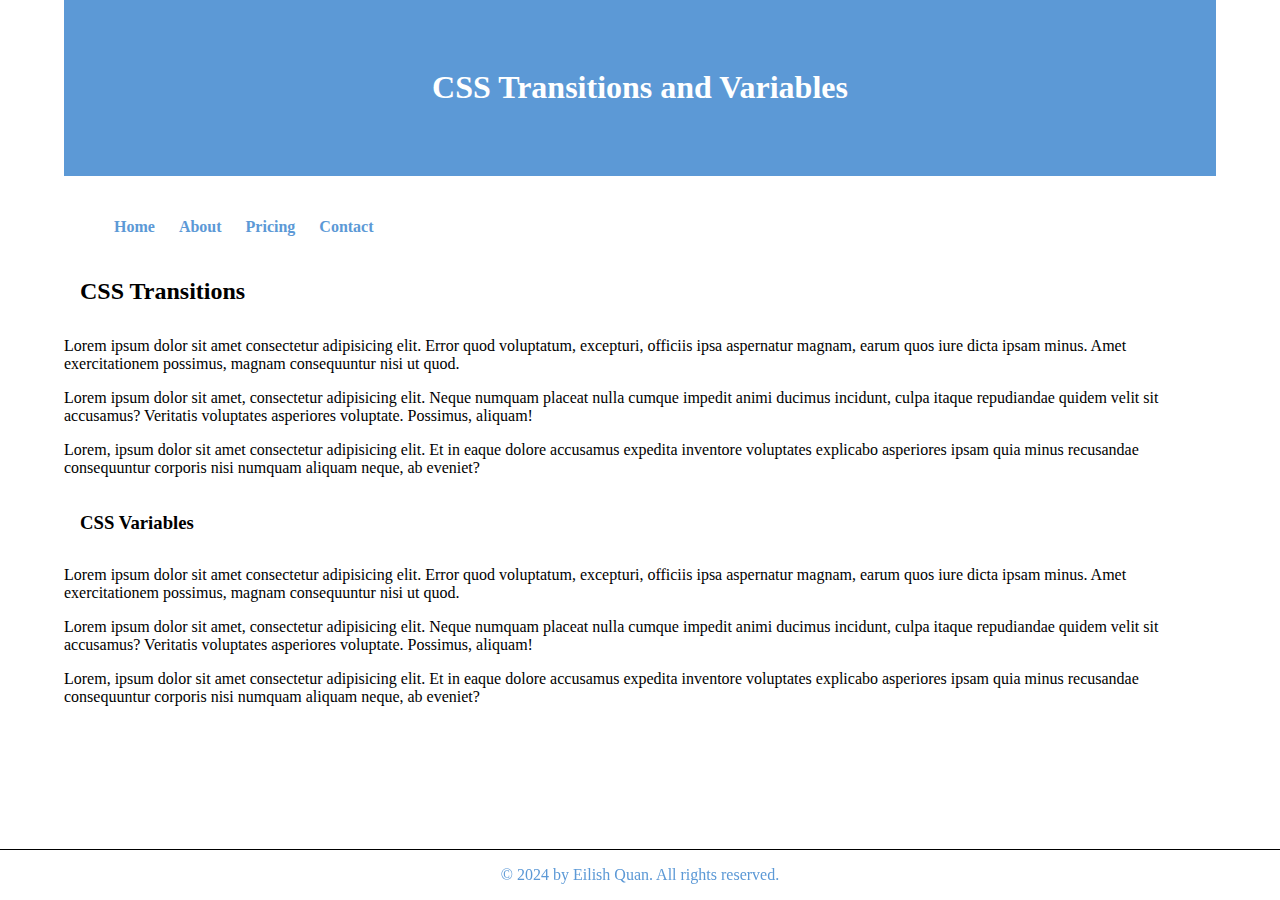
<file: index.html>
<!DOCTYPE html>
<html lang="en">
<head>
    <meta charset="UTF-8">
    <meta name="viewport" content="width=device-width, initial-scale=1.0">
    <title>Home</title>
    <link rel="stylesheet" href="transitions.css">
</head>
<body>
    <div class="page-container">
        <header>
            <h1>CSS Transitions and Variables</h1>
        </header>
        <div class="wrapper">
            <nav>
                <ul>
                    <li>
                        <a href="index.html">Home</a>
                    </li>
                    <li>
                        <a href="about.html">About</a>
                    </li>
                    <li>
                        <a href="pricing.html">Pricing</a>
                    </li>
                    <li>
                        <a href="contact.html">Contact</a>
                    </li>
                </ul>
            </nav>
        </div>
            <section>
                <h2>CSS Transitions</h2>
                <p>Lorem ipsum dolor sit amet consectetur adipisicing elit. Error quod voluptatum, excepturi, officiis ipsa aspernatur magnam, earum quos iure dicta ipsam minus. Amet exercitationem possimus, magnam consequuntur nisi ut quod.</p>
                <p>Lorem ipsum dolor sit amet, consectetur adipisicing elit. Neque numquam placeat nulla cumque impedit animi ducimus incidunt, culpa itaque repudiandae quidem velit sit accusamus? Veritatis voluptates asperiores voluptate. Possimus, aliquam!</p>
                <p>Lorem, ipsum dolor sit amet consectetur adipisicing elit. Et in eaque dolore accusamus expedita inventore voluptates explicabo asperiores ipsam quia minus recusandae consequuntur corporis nisi numquam aliquam neque, ab eveniet?</p>
            </section>
            <section>   
                <h3>CSS Variables</h3>
                <p>Lorem ipsum dolor sit amet consectetur adipisicing elit. Error quod voluptatum, excepturi, officiis ipsa aspernatur magnam, earum quos iure dicta ipsam minus. Amet exercitationem possimus, magnam consequuntur nisi ut quod.</p>
                <p>Lorem ipsum dolor sit amet, consectetur adipisicing elit. Neque numquam placeat nulla cumque impedit animi ducimus incidunt, culpa itaque repudiandae quidem velit sit accusamus? Veritatis voluptates asperiores voluptate. Possimus, aliquam!</p>
                <p>Lorem, ipsum dolor sit amet consectetur adipisicing elit. Et in eaque dolore accusamus expedita inventore voluptates explicabo asperiores ipsam quia minus recusandae consequuntur corporis nisi numquam aliquam neque, ab eveniet?</p>
            </section>
        <footer>
            <p>&copy; 2024 by Eilish Quan. All rights reserved.</p>
        </footer>
    </div>
    
</body>
</html>
</file>
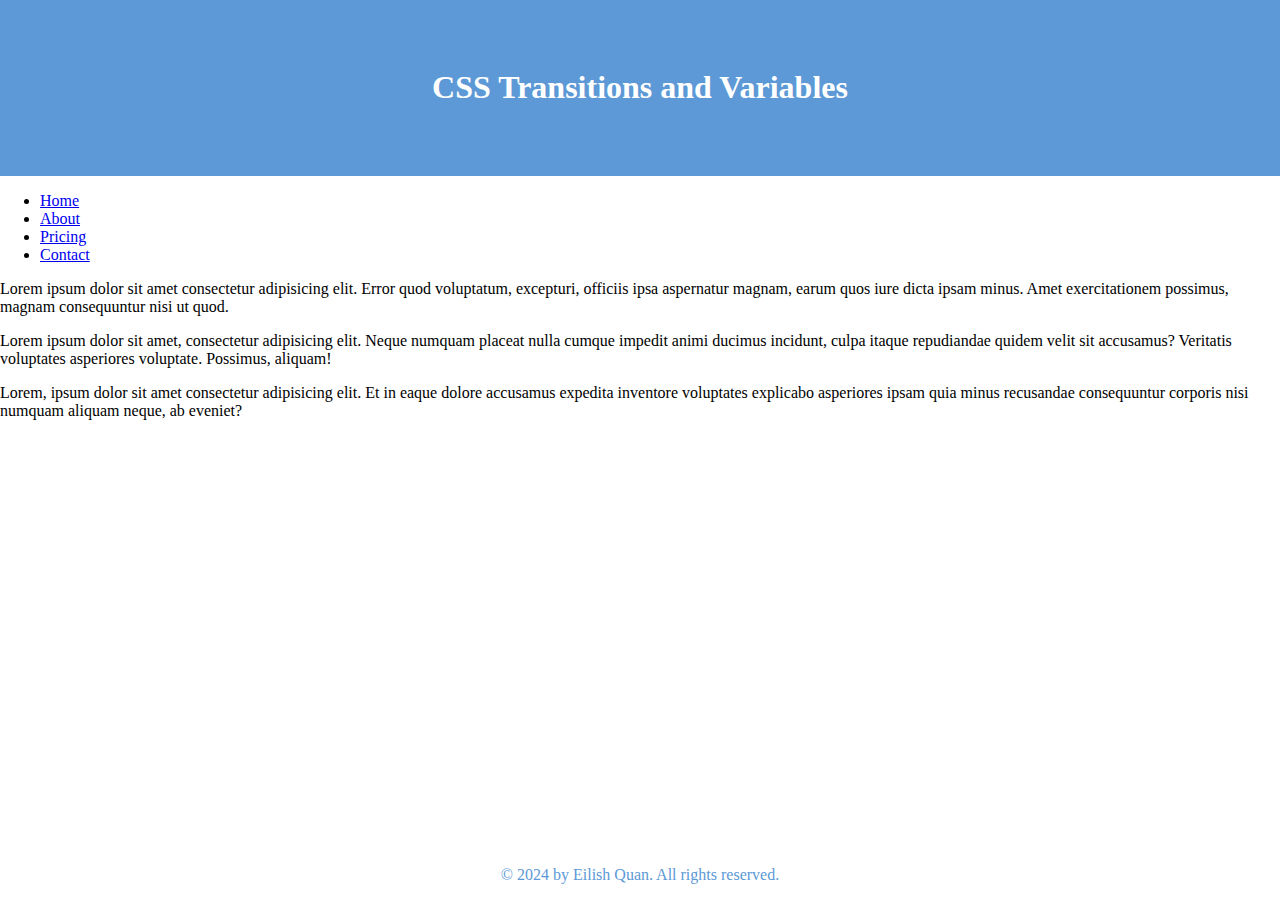
<file: about.html>
<!DOCTYPE html>
<html lang="en">
<head>
    <meta charset="UTF-8">
    <meta name="viewport" content="width=device-width, initial-scale=1.0">
    <title>About</title>
    <link rel="stylesheet" href="styles.css"/>
</head>
<body>
    <div class="page-container">
        <header>
            <h1>CSS Transitions and Variables</h1>
        </header>
        <div>
            <aside>
                <nav>
                    <ul>
                        <li>
                            <a href="index.html">Home</a>
                        </li>
                        <li>
                            <a href="about.html">About</a>
                        </li>
                        <li>
                            <a href="pricing.html">Pricing</a>
                        </li>
                        <li>
                            <a href="contact.html">Contact</a>
                        </li>
                    </ul>
                </nav>
            </aside>
            <main>
                <p>Lorem ipsum dolor sit amet consectetur adipisicing elit. Error quod voluptatum, excepturi, officiis ipsa aspernatur magnam, earum quos iure dicta ipsam minus. Amet exercitationem possimus, magnam consequuntur nisi ut quod.</p>
                <p>Lorem ipsum dolor sit amet, consectetur adipisicing elit. Neque numquam placeat nulla cumque impedit animi ducimus incidunt, culpa itaque repudiandae quidem velit sit accusamus? Veritatis voluptates asperiores voluptate. Possimus, aliquam!</p>
                <p>Lorem, ipsum dolor sit amet consectetur adipisicing elit. Et in eaque dolore accusamus expedita inventore voluptates explicabo asperiores ipsam quia minus recusandae consequuntur corporis nisi numquam aliquam neque, ab eveniet?</p>
            </main>
        </div>
        <footer>
            <p>&copy; 2024 by Eilish Quan. All rights reserved.</p>
        </footer>
    </div>
    
</body>
</html>
</file>
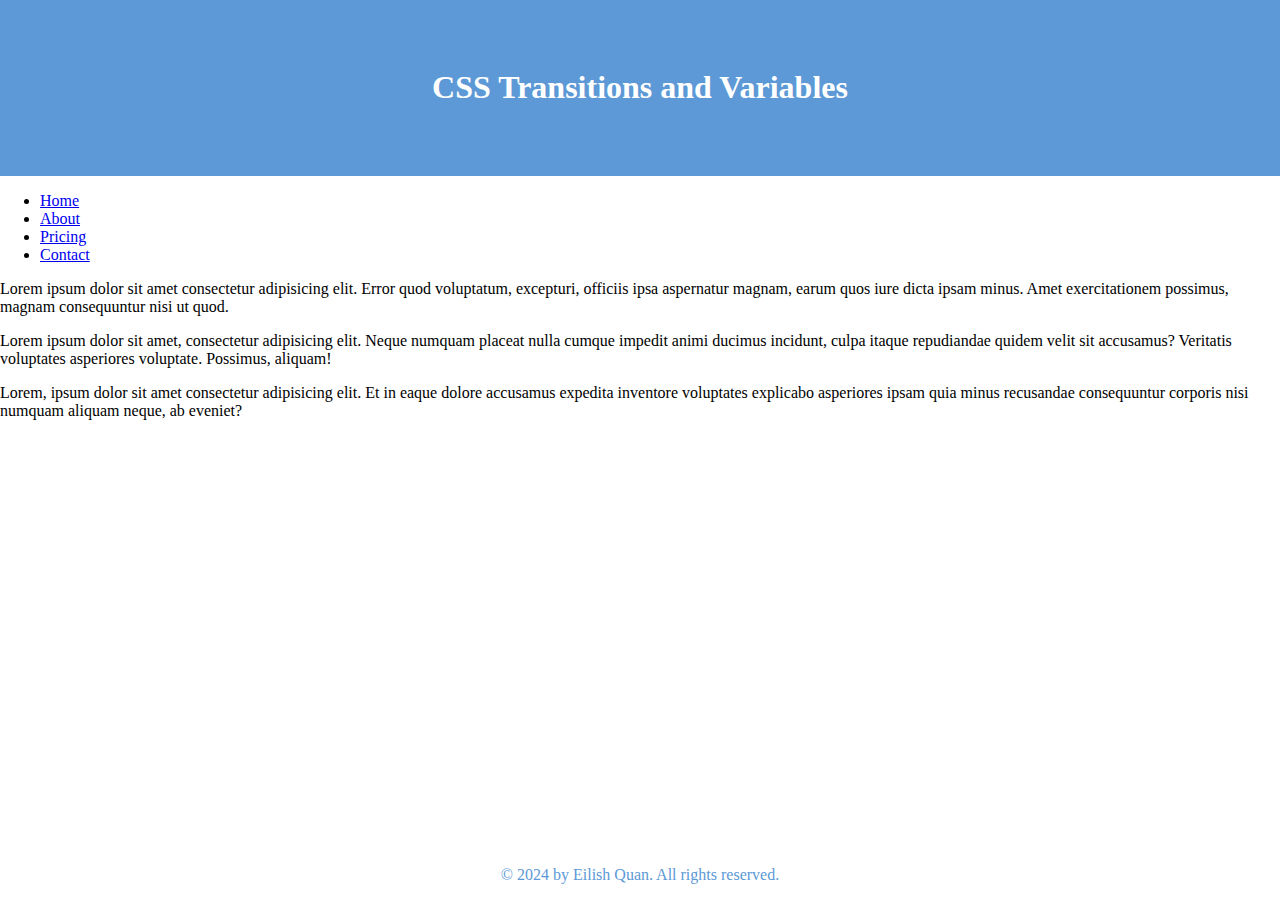
<file: contact.html>
<!DOCTYPE html>
<html lang="en">
<head>
    <meta charset="UTF-8">
    <meta name="viewport" content="width=device-width, initial-scale=1.0">
    <title>Contact</title>
    <link rel="stylesheet" href="styles.css"/>
</head>
<body>
    <div class="page-container">
        <header>
            <h1>CSS Transitions and Variables</h1>
        </header>
        <div>
            <aside>
                <nav>
                    <ul>
                        <li>
                            <a href="index.html">Home</a>
                        </li>
                        <li>
                            <a href="about.html">About</a>
                        </li>
                        <li>
                            <a href="pricing.html">Pricing</a>
                        </li>
                        <li>
                            <a href="contact.html">Contact</a>
                        </li>
                    </ul>
                </nav>
            </aside>
            <main>
                <p>Lorem ipsum dolor sit amet consectetur adipisicing elit. Error quod voluptatum, excepturi, officiis ipsa aspernatur magnam, earum quos iure dicta ipsam minus. Amet exercitationem possimus, magnam consequuntur nisi ut quod.</p>
                <p>Lorem ipsum dolor sit amet, consectetur adipisicing elit. Neque numquam placeat nulla cumque impedit animi ducimus incidunt, culpa itaque repudiandae quidem velit sit accusamus? Veritatis voluptates asperiores voluptate. Possimus, aliquam!</p>
                <p>Lorem, ipsum dolor sit amet consectetur adipisicing elit. Et in eaque dolore accusamus expedita inventore voluptates explicabo asperiores ipsam quia minus recusandae consequuntur corporis nisi numquam aliquam neque, ab eveniet?</p>
            </main>
        </div>
        <footer>
            <p>&copy; 2024 by Eilish Quan. All rights reserved.</p>
        </footer>
    </div>
   
</body>
</html>
</file>
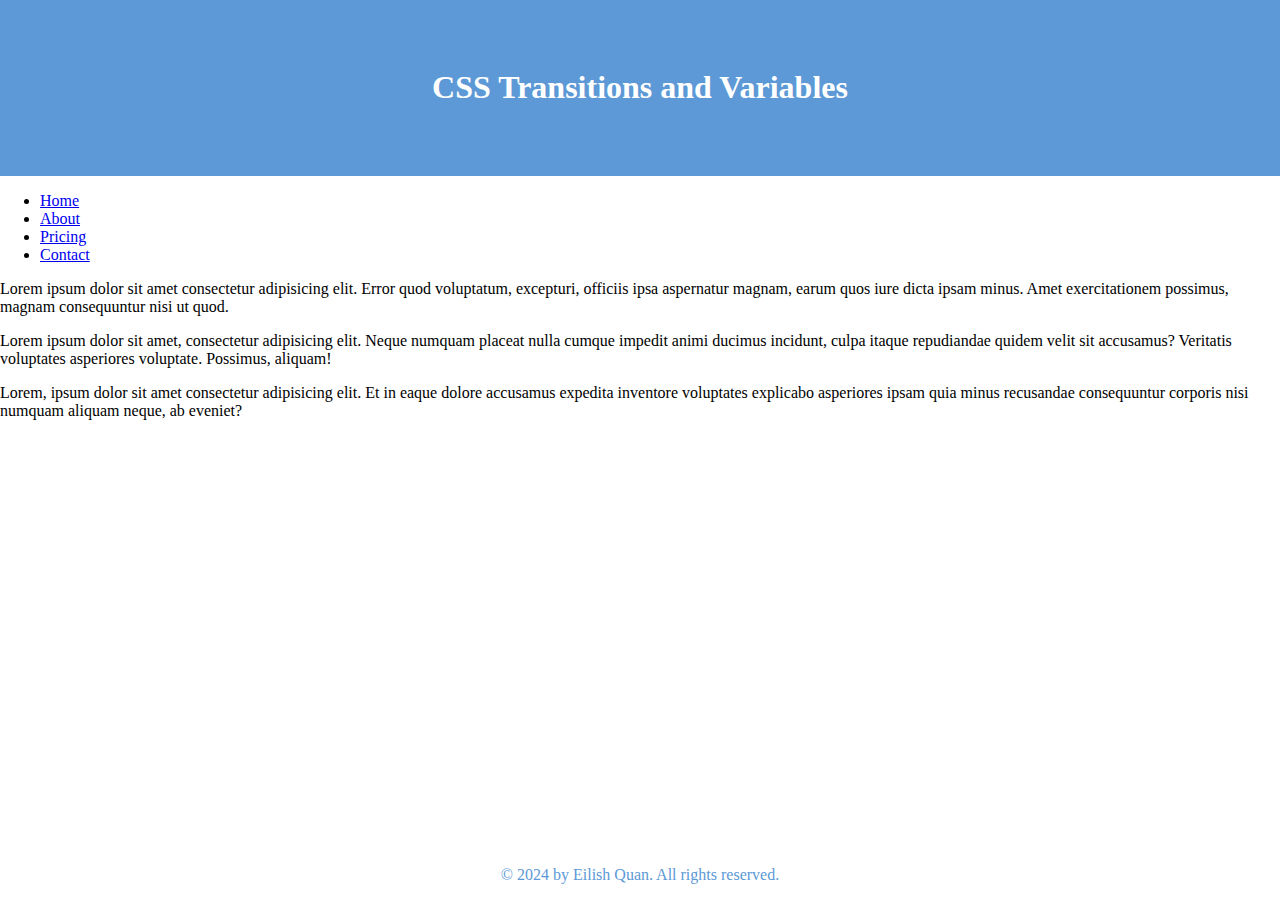
<file: pricing.html>
<!DOCTYPE html>
<html lang="en">
<head>
    <meta charset="UTF-8">
    <meta name="viewport" content="width=device-width, initial-scale=1.0">
    <title>Pricing</title>
    <link rel="stylesheet" href="styles.css"/>
</head>
<body>
    <div class="page-container">
        <header>
            <h1>CSS Transitions and Variables</h1>
        </header>
        <div>
            <aside>
                <nav>
                    <ul>
                        <li>
                            <a href="index.html">Home</a>
                        </li>
                        <li>
                            <a href="about.html">About</a>
                        </li>
                        <li>
                            <a href="pricing.html">Pricing</a>
                        </li>
                        <li>
                            <a href="contact.html">Contact</a>
                        </li>
                    </ul>
                </nav>
            </aside>
            <main>
                <p>Lorem ipsum dolor sit amet consectetur adipisicing elit. Error quod voluptatum, excepturi, officiis ipsa aspernatur magnam, earum quos iure dicta ipsam minus. Amet exercitationem possimus, magnam consequuntur nisi ut quod.</p>
                <p>Lorem ipsum dolor sit amet, consectetur adipisicing elit. Neque numquam placeat nulla cumque impedit animi ducimus incidunt, culpa itaque repudiandae quidem velit sit accusamus? Veritatis voluptates asperiores voluptate. Possimus, aliquam!</p>
                <p>Lorem, ipsum dolor sit amet consectetur adipisicing elit. Et in eaque dolore accusamus expedita inventore voluptates explicabo asperiores ipsam quia minus recusandae consequuntur corporis nisi numquam aliquam neque, ab eveniet?</p>
            </main>
        </div>
        <footer>
            <p>&copy; 2024 by Eilish Quan. All rights reserved.</p>
        </footer>
    </div>
</body>
</html>
</file>
<file: transitions.css>
:root {
    --base-color: 210, 60%;
}

html,
body {
    margin: 0;
    padding-right: 2rem;
    padding-left: 2rem;
    height: 100%;
}

header {
    text-align: center;
    color: white;
    background: hsl(var(--base-color), 60%);
    margin-bottom: 1rem;
    padding: 3rem;
}

.wrapper {
    display: flex;
    flex-direction: row;
}

.wrapper li {
    color: var(--base-color);
    font-weight: bold;
    list-style-type: none;
    display: inline-block;
    margin-right: 10px;
    margin-left: 10px;
    position: relative;
    top: 10px;
}

a:link {
    text-decoration: none;
    color: hsl(var(--base-color), 60%);
}

.header li:hover {
    color:var(--base-color);
    background-color:blue;
}


h2 {
    text-align: left;
    margin-bottom: 1rem;
    padding: 1rem
}

h3 {
    text-align: left;
    margin-bottom: 1rem;
    padding: 1rem
}


footer {
    text-align: center;
    color: hsl(var(--base-color), 60%);
    position: fixed;
    left:0;
    bottom: 0;
    width: 100%;
    border-top-width: 1px;
    border-top-style: solid;
    border-top-color:black;
}
</file>
<file: styles.css>
:root {
    --base-color: 210, 60%;
}

html,
body {
    margin: 0;
    padding: 0;
    height: 100%;
}

header {
    text-align: center;
    color: white;
    background: hsl(var(--base-color), 60%);
    margin-bottom: 1rem;
    padding: 3rem;
}

h2 {
    text-align: left;
    margin-bottom: 1rem;
    padding: 1rem
}

h3 {
    text-align: left;
    margin-bottom: 1rem;
    padding: 1rem
}


footer {
    text-align: center;
    height: 50px;
    color: hsl(var(--base-color), 60%);
    background:white;
    position: fixed;
    left: 0;
    bottom: 0;
    width: 100%;
    border-top: black;
}
</file>
